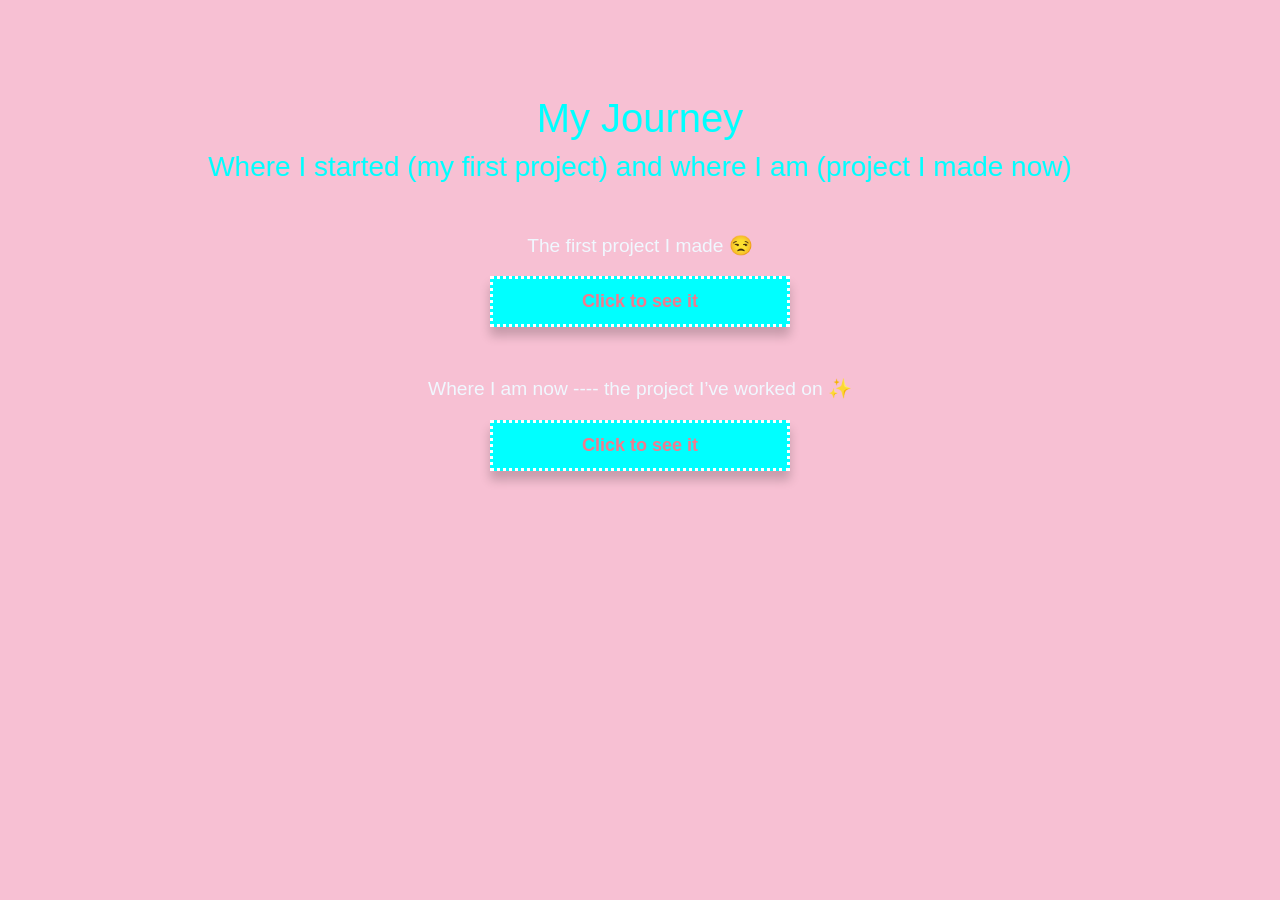
<file: index.html>
<!DOCTYPE html>
<html lang="en">
<head>
    <meta charset="UTF-8">
    <meta name="viewport" content="width=device-width, initial-scale=1.0">
    <title>journey</title>
     <link href="https://cdn.jsdelivr.net/npm/bootstrap@5.3.8/dist/css/bootstrap.min.css" rel="stylesheet">
    <link rel="stylesheet" href="style.css">
  
</head>
<body class="home">
    <h1 class="mainhead text-center">My Journey </h1>
    <h3 class="secondhead text-center mb-5">Where I started (my first project) and where I am (project I made now)</h3>

    <section class="start text-center mb-5">
        <p class="startp">The first project I made 😒</p>
        <button class="startBtn"><a href="first_website/indexCat.html" class="fw-bolder">Click to see it</a></button>
    </section>

    <section class="present text-center">
        <p class="presentp">Where I am now ---- the project I’ve worked on ✨</p>
        <button class="presentBtn"><a href="calculator.html" class="fw-bolder">Click to see it</a></button>
    </section>
</body>
</html>
</file>
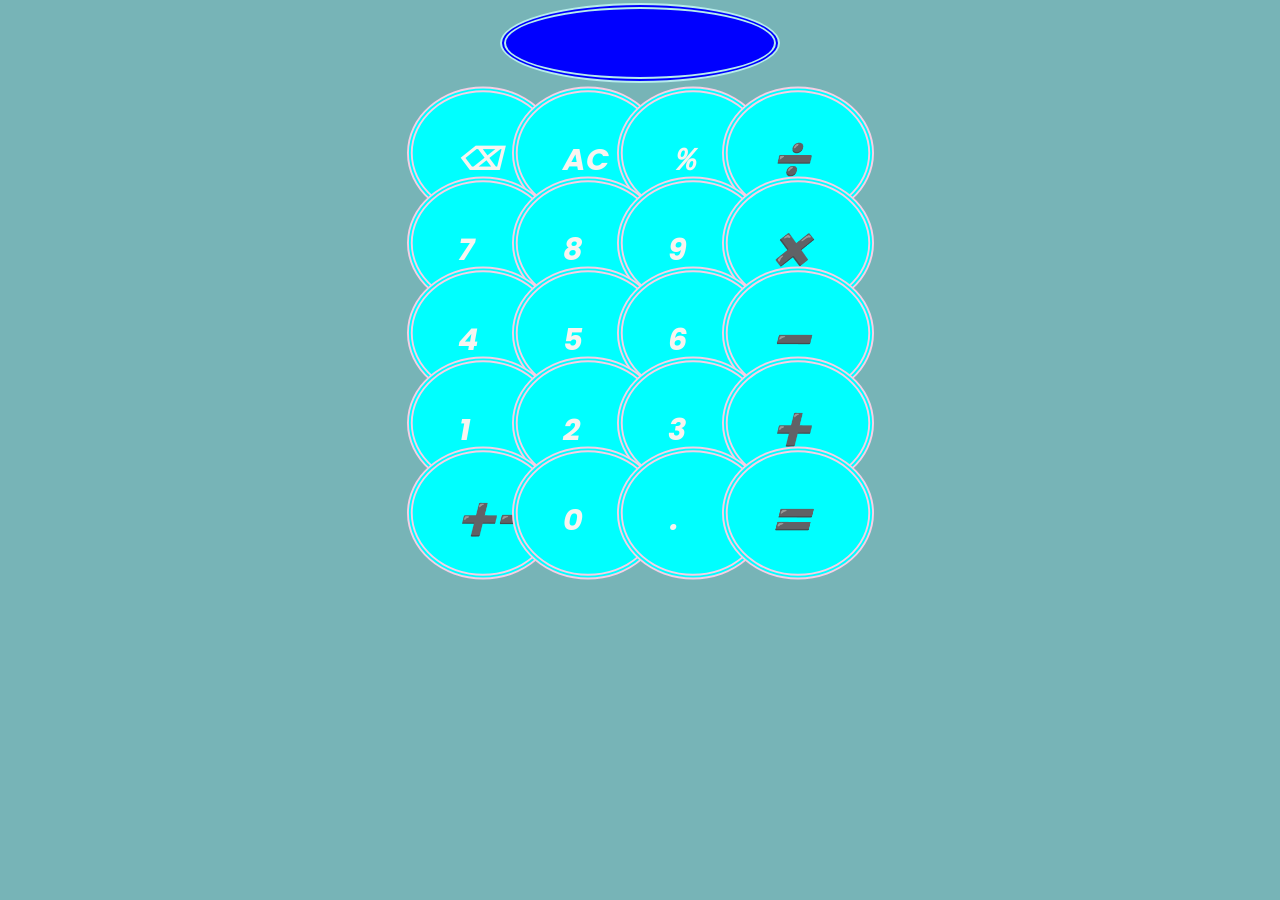
<file: calculator.html>
<!DOCTYPE html>
<html lang="en">

<head>
    <meta charset="UTF-8">
    <meta name="viewport" content="width=device-width, initial-scale=1.0">
    <title>Game Zone</title>
      <link href="https://cdn.jsdelivr.net/npm/bootstrap@5.3.8/dist/css/bootstrap.min.css" rel="stylesheet">
      <link rel="stylesheet" href="style.css">
</head>

<body>
    <!-- <p>calculator</p> -->
    <div id="calculator text-center">
        <div class="display text-center">
            <input class="show" type="text">

        </div>
        <div class="line-1">
            <button class="deleteBtn p-4" id="backSpace">⌫</button>
            <button class="btn calc-btn p-4" id="clear">AC</button>
            <button class="btn p-4">％</button>
            <button class="btn p-4">➗</button>
        </div>
        <div class="line-2">
            <button class="btn p-4">7</button>
            <button class="btn p-4">8</button>
            <button class="btn p-4">9</button>
            <button class="btn p-4">✖️</button>
        </div>
        <div class="line-3">
            <button class="btn p-4">4</button>
            <button class="btn p-4">5</button>
            <button class="btn p-4">6</button>
            <button class="btn p-4">➖</button>
        </div>

        <div class="line-4">
            <button class="btn p-4">1</button>
            <button class="btn p-4">2</button>
            <button class="btn p-4">3</button>
            <button class="btn p-4">➕</button>
        </div>

        <div class="line-5">
            <button class="btn p-4">➕➖</button>
            <button class="btn p-4">0</button>
            <button class="btn p-4">.</button>
            <button class="deleteBtn p-4" id="equal">🟰</button>
        </div>
    </div>




    <script src="index.js"></script>
</body>

</html>
</file>
<file: style.css>
@import url('https://fonts.googleapis.com/css2?family=Poppins:wght@400;500;600;700&display=swap');



body {
    margin: 0;
    padding: 0;
    background-color: rgb(119, 180, 183);
  
}



.line-2, .line-3, .line-4, .line-1, .line-5 {
    margin-top: 10px;
    display: flex;
    flex-direction: row;
    margin-left: auto;
    justify-content: center;
    align-items: center;
    gap: 25px;
    margin-bottom: 10px;
    
}

.btn, .deleteBtn {
     display: grid;
    grid-template-columns: repeat(4, 1fr);
}

.btn, .deleteBtn {
    color: rgb(247, 244, 240);
    background-color: cyan;
    font-weight: bold;
     font-family: 'Poppins', sans-serif;
     font-style: oblique;
     border-radius: 60%;
     border: rgb(247, 207, 229) 3px double;
     scale: 1.9;
     margin-top: 10px;
     text-align: center;
      width: 80px;
    height: 70px;
     font-size: medium;
}



.show {
    margin-top: 3px;
    margin-bottom: 15px;
    width: 280px;
    height: 80px;
}
input {
    color: white;
    border: rgb(183, 237, 237) 6px double;
    background-color: blue;
    border-radius: 60%;
    padding: 30px;
    font-size: larger;
    font-weight: bold;
}

.home {
    background-color: rgb(247, 192, 211);
     font-family: "DM Sans", sans-serif;
     color: cyan;
     margin-top: 94px;
}

.home::selection {
    color: pink;
    background-color: aliceblue;
}


.mainhead {
    color: aqua;
      font-family: "Space Grotesk", sans-serif;
}

.mainhead, .secondhead {
    font-family: "Space Grotesk", sans-serif;      
}

.startBtn, .presentBtn {
 font-family: Arial, sans-serif;
 padding: 9px;
 width: 300px;
  background-color: cyan;
  border: white 3px dotted;
   box-shadow: 0 9px 10px rgba(6, 0, 0, 0.2);
         transition: transform 0.3s ease;
}

.startBtn:hover,
.presentBtn:hover {
    transform: translateY(-8px) scale(1.18);
}

.startBtn a, .presentBtn a {
    font-size: 18px;
    font-weight: 400;
    color: rgb(242, 122, 142);  
    text-decoration: none;
}

.startp, .presentp {
    color: aliceblue;
    font-size: larger;
}

.startp:hover, .presentp:hover {
    color: palevioletred;
    font-size: x-large;
    font-weight: 400;
}
</file>
